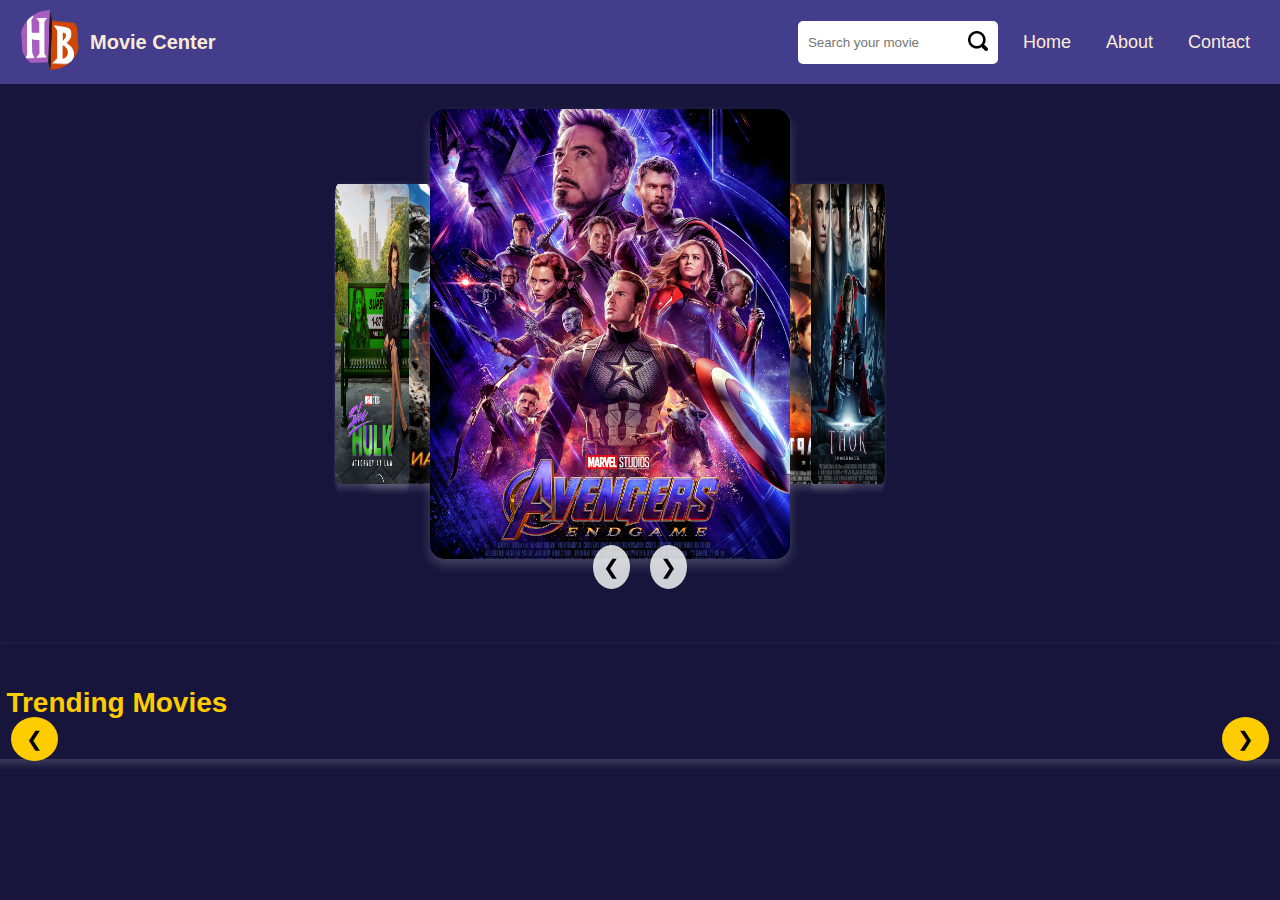
<file: index.html>
<!DOCTYPE html>
<html>
  <head>
    <meta view=""/>
    <title>movie app</title>
    <link rel="stylesheet" href="style.css"/>
    <link rel="stylesheet" href="search.css"/>
  </head>

  <body>
    <nav>
      <ul>
        <!-- Left Section: Logo & Title -->
        <div class="nav-left">
          <li><img src="./images/kisspng-hanna-barbera-cartoon-network-television-logo-wall-logo-5ae1de03c6a326.5791881315247518758136.png" alt="Logo"></li>
          <li><h5>Movie Center</h5></li>
        </div>

        <!-- Right Section: Search, Button & Links -->
        <div class="nav-right">
          <li>
            <div class="search-container">
              <input type="text" id="searchInput" placeholder="Search your movie"/>
              <button id="searchButton"><img src="./images/97312c0895bf0d4222e3d9f1acded5dc.png" alt="Search"></button>
            </div>
          </li>
          <li><a href="#">Home</a></li>
          <li><a href="#">About</a></li>
          <li><a href="#">Contact</a></li>
        </div>
      </ul>
    </nav>
    <div class="main-container">
    <section class="banner-section">
      <div class="banner-container">
        <div class="cylinder-container" id="cylinder">
          <div class="poster" style="background-image: url('./images/MV5BMTc5MDE2ODcwNV5BMl5BanBnXkFtZTgwMzI2NzQ2NzM@._V1_.jpg');"></div>
          <div class="poster" style="background-image: url('./images/MV5BNjRhNGZjZjEtYTQzYS00OWUxLThjNGEtMTIwMTE2ZDFlZTZkXkEyXkFqcGc@._V1_.jpg');"></div>
          <div class="poster" style="background-image: url('./images/MV5BNzUyM2YyY2MtNzNlMS00MWU5LTgxNjAtNzZlNmI2NjU2NDZlXkEyXkFqcGc@._V1_.jpg');"></div>
          <div class="poster" style="background-image: url('./images/MV5BODY2MTAzOTQ4M15BMl5BanBnXkFtZTgwNzg5MTE0MjI@._V1_.jpg');"></div>
          <div class="poster" style="background-image: url('./images/MV5BNjg4ZTQ1MjctNzEyMS00YWM2LTk1ZTQtNDU3ZDJjNjhhMDhkXkEyXkFqcGc@._V1_.jpg');"></div>
      </div>
  
      <div class="controls">
          <button onclick="rotateCylinder(-1)">&#10094;</button>
          <button onclick="rotateCylinder(1)">&#10095;</button>
      </div>
  

      </div>
    </section>

    <section class="trending-section">
      <h2>Trending Movies</h2>
      <div class="trending-container">
          <button id="prevBtn">&#10094;</button>
          <div class="slider"></div>
          <button id="nextBtn">&#10095;</button>
      </div>
  </section>

    
    
    
  </div>




    <script src="./bannner.js"></script>
    <script src="./tranding-movies.js"></script>
    <script src="./apicallheader.js"></script>
  </body>

</html>
</file>
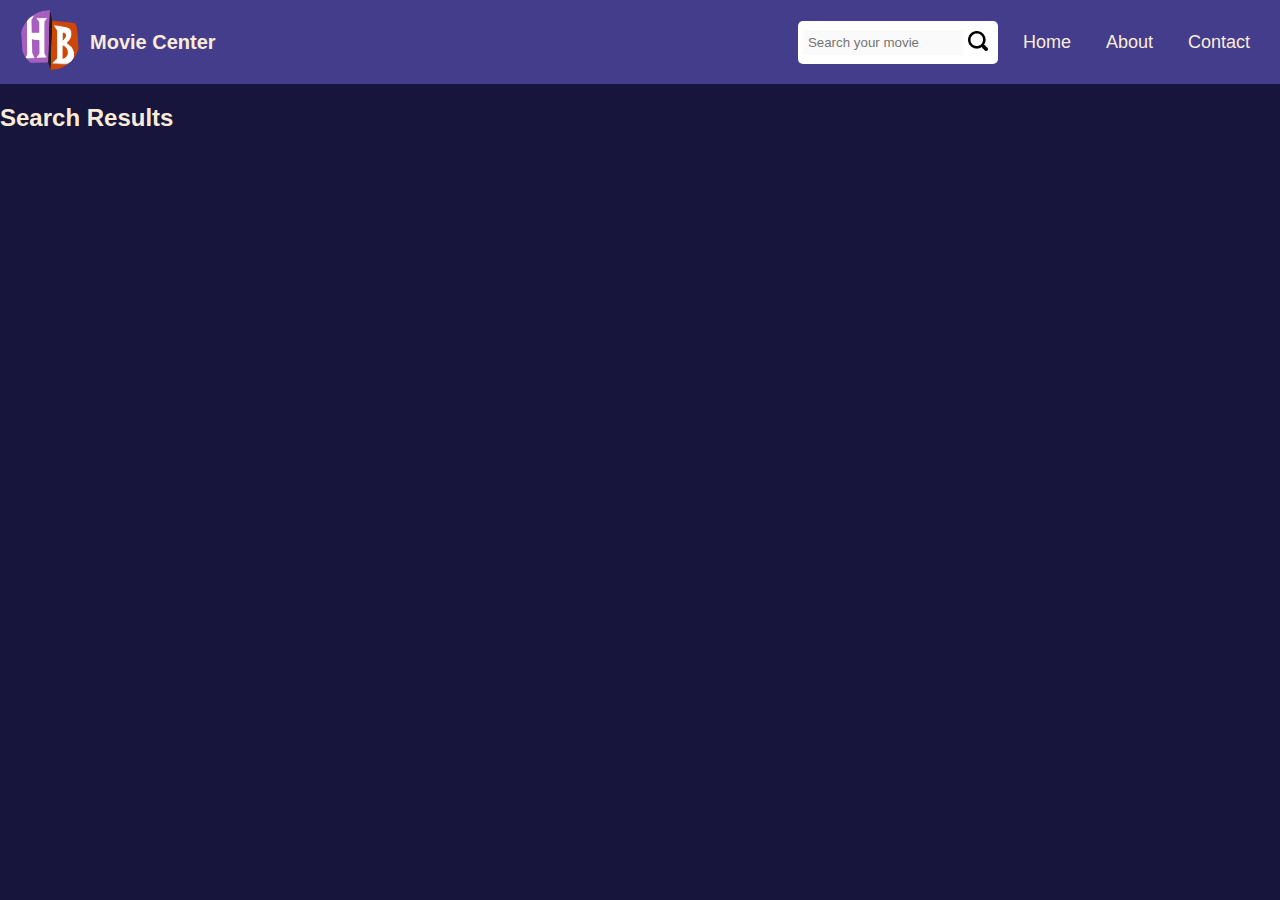
<file: search-result.html>
<!DOCTYPE html>
<html>
<head>
    <meta charset="UTF-8">
    <title>Search Results</title>
    <link rel="stylesheet" href="search.css"/>
    <link rel="stylesheet" href="style.css"/>
</head>
<body>
  <nav>
    <ul>
      <!-- Left Section: Logo & Title -->
      <div class="nav-left">
        <li><img src="./images/kisspng-hanna-barbera-cartoon-network-television-logo-wall-logo-5ae1de03c6a326.5791881315247518758136.png" alt="Logo"></li>
        <li><h5>Movie Center</h5></li>
      </div>

      <!-- Right Section: Search, Button & Links -->
      <div class="nav-right">
        <li>
          <div class="search-container">
            <input type="text" id="searchInput" placeholder="Search your movie" disabled/>
            <button id="searchButton"><img src="./images/97312c0895bf0d4222e3d9f1acded5dc.png" alt="Search"></button>
          </div>
        </li>
        <li><a href="./index.html">Home</a></li>
        <li><a href="#">About</a></li>
        <li><a href="#">Contact</a></li>
      </div>
    </ul>
  </nav>

    <h2>Search Results</h2>
    <div id="resultsContainer"></div>

    <script src="./search.js"></script>
</body>
</html>
</file>
<file: style.css>
body{
  margin: 0;
  padding: 0;
  font-family: Arial, sans-serif;
  background-color: #17153B;
}
/* Navbar Styling */
nav {
  background-color: #433D8B;
  color: antiquewhite;
  padding: 10px 20px;
}

/* Navigation List (Flexbox Layout) */
ul {
  list-style-type: none;
  margin: 0;
  padding: 0;
  width: 100%;
  display: flex;
  align-items: center;
  justify-content: space-between;
}

/* Left Section: Logo & Title */
.nav-left {
  display: flex;
  align-items: center;
}

.nav-left img {
  width: 60px;
  height: 60px;
  border-radius: 50%;
  margin-right: 10px;
}

.nav-left h5 {
  font-size: 20px;
  margin: 0;
}

/* Right Section: Search, Button & Links */
.nav-right {
  display: flex;
  align-items: center;
  gap: 15px;
}

/* Search Bar */
.search-container {
  display: flex;
  align-items: center;
  background-color: white;
  padding: 5px;
  border-radius: 5px;
}

.search-container input {
  border: none;
  outline: none;
  padding: 5px;
  width: 150px;
  transition: width 0.3s ease;
}

.search-container input:focus {
  width: 200px;
}

/* Search Button with Image */
.search-container button {
  border: none;
  background: none;
  cursor: pointer;
  padding: 5px;
}

.search-container button img {
  width: 20px;
  height: 20px;
}

/* Navbar Links */
.nav-right a {
  text-decoration: none;
  color: antiquewhite;
  font-size: 18px;
  padding: 5px 10px;
}

/* Responsive Design */
@media screen and (max-width: 768px) {
  ul {
    flex-direction: column;
    align-items: center;
  }

  .nav-left {
    margin-bottom: 10px;
  }

  .nav-right {
    flex-direction: column;
    gap: 10px;
  }

  .search-container input {
    width: 100%;
    max-width: 200px;
  }
}
/* Main container to stack sections */
.main-container {
  display: flex;
  flex-direction: column;
  align-items: center;
  gap: 20px; /* Adds space between sections */
  width: 100%;
  margin: 0 auto;
}

.banner-section {
  width: 100%;
  display: flex;
  justify-content: center;
  align-items: center;
  background-color: #17153B;
  padding: 40px 0;
  margin-top: 60px;
}
.banner-container {
  display: flex;
  justify-content: center;
  align-items: center;
  position: relative;
}

.cylinder-container {
  position: relative;
  top: 0;
  width: 300px;
  height: 400px;
  transform-style: preserve-3d;
  transform: rotateY(0deg);
  transition: transform 1s ease-in-out;
}

.poster {
  position: absolute;
  width: 240px;
  height: 300px;
  border-radius: 10px;
  background-size: cover;
  background-position: center;
  box-shadow: 0px 4px 8px rgba(255, 255, 255, 0.2);
  transform-origin: center;
}

.controls {
  position: absolute;
  bottom: -5px;
  display: flex;
  gap: 20px;
}

.controls button {
  background-color: rgba(255, 255, 255, 0.8);
  border: none;
  padding: 10px;
  cursor: pointer;
  border-radius: 50%;
  font-size: 20px;
}

.controls button:hover {
  background-color: white;
}

/* Trending Movies Section */
.trending-section {
  width: 100%;
  max-width: 99%;
  padding: 20px;
  background: #17153B;
  border-radius: 10px;
  box-shadow: 0px 4px 10px rgba(255, 255, 255, 0.2);
  text-align: center;
}
.trending-section h2 {
  display: flex;
  font-size: 28px;
  color: #ffcc00;
  margin-bottom: 20px;
}

/* Trending Movie Slider */
.trending-container {
  display: flex;
  align-items: center;
  justify-content: center;
  position: relative;
}

.slider {
  display: flex;
  overflow: hidden;
  width: 100%;
  scroll-behavior: smooth;
}

.tranding-movie-card {
  flex: 0 0 auto;
  width: 150px;
  margin: 0 10px;
  background: #2a2a2a;
  padding: 10px;
  border-radius: 8px;
  text-align: center;
  transition: transform 0.3s ease-in-out;
  cursor: pointer;
}

.tranding-movie-card img {
  width: 100%;
  height: 200px;
  border-radius: 5px;
  object-fit: cover;
  border: 2px solid #ff9800;
}

/* Hover Effect */
.tranding-movie-card:hover {
  transform: scale(1.05);
  box-shadow: 0px 4px 15px rgba(255, 255, 255, 0.3);
}

/* Slider Buttons */
#prevBtn, #nextBtn {
  background-color: #ffcc00;
  border: none;
  color: black;
  font-size: 20px;
  padding: 10px 15px;
  cursor: pointer;
  border-radius: 50%;
  transition: 0.3s;
  position: absolute;
}

#prevBtn { left: 5px; }
#nextBtn { right: 5px; }

#prevBtn:hover, #nextBtn:hover {
  background-color: #ff9800;
}
</file>
<file: search.css>
body{
  background-color:#17153B ;
  color: antiquewhite;
}
#resultsContainer {
  display: grid;
  grid-template-columns: repeat(4, 1fr); /* 4 cards per row */
  gap: 20px;
  padding: 20px;
}

.movie-card {
  border: 1px solid #ccc;
  border-radius: 10px;
  padding: 15px;
  text-align: center;
  box-shadow: 0 4px 8px rgba(0, 0, 0, 0.2);
  background-color: #0a0121;
  transition: transform 0.3s;
}

.movie-card:hover {
  transform: scale(1.05);
}

.movie-poster {
  width: 100%;
  height: auto;
  border-radius: 5px;
}

.movie-card h3 {
  color: antiquewhite;
  font-size: 1.2em;
  margin: 10px 0;
}

.movie-card p {
  font-size: 0.9em;
  color: #555;
}

.movie-card a {
  display: block;
  margin-top: 10px;
  text-decoration: none;
  color: #007BFF;
  font-weight: bold;
}
</file>
